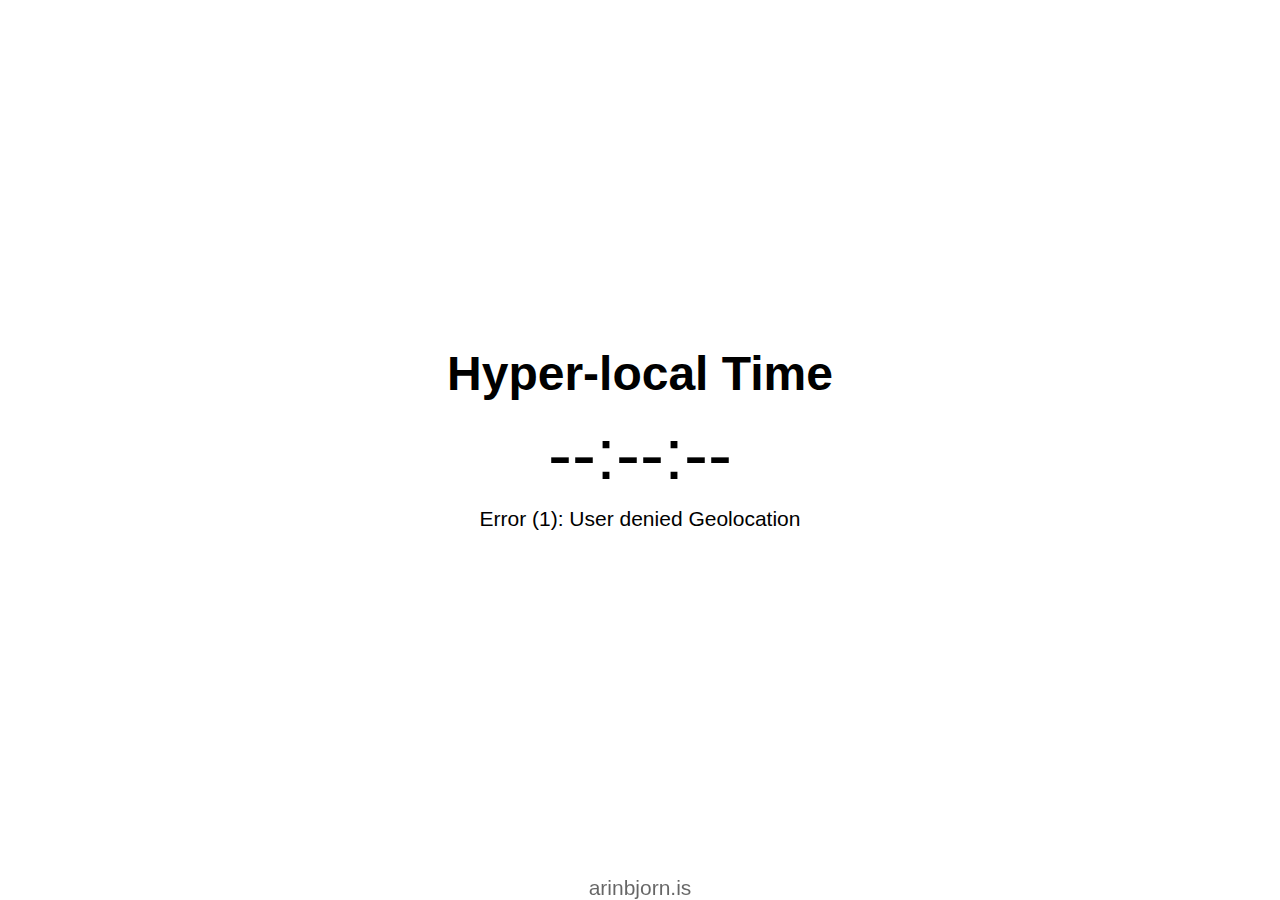
<file: time.html>
<!DOCTYPE html>
<html lang="en">

<head>
    <meta charset="utf-8">
    <meta name="viewport" content="width=device-width,initial-scale=1,viewport-fit=cover">
    <title>Hyper-local Time</title>
    <style>
        /* ensure gradient covers full viewport and body honours safe areas */
        html,
        body {
            height: 100%;
            min-height: 100vh;
            margin: 0;
            overflow: hidden;
        }

        html {
            font-family: 'Avenir', 'Source Sans Pro', sans-serif;
            scroll-behaviour: smooth;
        }

        /* fluid type scale */
        :root {
            font-size: clamp(16px, 2.5vw, 24px);
        }

        h1 {
            font-size: 2rem;
            font-weight: bold;
            margin: 0;
        }

        #time {
            font-size: 3rem;
            margin: 0.5rem 0;
        }

        #location {
            font-size: 0.875rem;
            margin-bottom: 1rem;
        }

        body {
            display: flex;
            flex-direction: column;
            align-items: center;
            justify-content: center;
            padding: env(safe-area-inset-top) env(safe-area-inset-right) env(safe-area-inset-bottom) env(safe-area-inset-left);
            transition: background 1s linear;
        }

        footer {
            position: fixed;
            bottom: env(safe-area-inset-bottom, 0);
            left: 0;
            right: 0;
            text-align: center;
            font-size: 0.875rem;
            opacity: 0.6;
            pointer-events: auto;
        }

        footer a {
            color: inherit;
            text-decoration: none;
        }
    </style>
</head>

<body>
    <h1>Hyper-local Time</h1>
    <div id="time">--:--:--</div>
    <div id="location">Awaiting location…</div>

    <footer>
        <a href="https://arinbjorn.is" rel="noopener">arinbjorn.is</a>
    </footer>

    <script>
        // — Helpers for solar geometry —
        const dayOfYear = d => Math.floor((d - new Date(d.getFullYear(), 0, 0)) / 864e5);
        const solarDeclination = n =>
            23.44 * Math.sin(2 * Math.PI * (n - 81) / 365) * Math.PI / 180;
        const solarElevation = (φ, δ, H) =>
            Math.asin(
                Math.sin(φ) * Math.sin(δ) +
                Math.cos(φ) * Math.cos(δ) * Math.cos(H)
            );

        let latitude, longitude, intervalId;

        function startClock() {
            const nowUTC = new Date();
            const solarOffsetMs = longitude * 4 * 60 * 1000;
            const solarTime = new Date(nowUTC.getTime() + solarOffsetMs);

            // Format HH:MM:SS
            const hh = solarTime.getUTCHours().toString().padStart(2, '0');
            const mm = solarTime.getUTCMinutes().toString().padStart(2, '0');
            const ss = solarTime.getUTCSeconds().toString().padStart(2, '0');
            document.getElementById('time').textContent = `${hh}:${mm}:${ss}`;

            // Solar elevation → background luminance
            const N = dayOfYear(solarTime);
            const δ = solarDeclination(N);
            const φ = latitude * Math.PI / 180;
            const H = ((solarTime.getUTCHours() + solarTime.getUTCMinutes() / 60) - 12)
                * 15 * Math.PI / 180;
            const elev = solarElevation(φ, δ, H);
            const L = Math.max(0, Math.sin(elev));  // 0 (night) → 1 (sun overhead)

            // Background gradient on <html>
            const topL = 10 + 40 * L;
            const botL = 30 + 40 * L;
            document.documentElement.style.background =
                `linear-gradient(to bottom,
           hsl(200,60%,${topL}%),
           hsl(200,60%,${botL}%)
         )`;

            // Pick text colour for contrast and apply to all text elements
            const avgL = (topL + botL) / 2;
            const txt = avgL > 50 ? '#252525' : '#ffffff';
            document.querySelectorAll('h1, #time, #location, footer a')
                .forEach(el => el.style.color = txt);
        }

        // — Position update & error handlers —
        function updatePos(pos) {
            latitude = pos.coords.latitude;
            longitude = pos.coords.longitude;
            document.getElementById('location').textContent =
                `${latitude.toFixed(5)}°, ${longitude.toFixed(5)}°`;
            if (!intervalId) {
                startClock();
                intervalId = setInterval(startClock, 1000);
            }
        }

        function handleErr(err) {
            console.error('❌ GPS error object:', err);
            document.getElementById('location').textContent =
                `Error (${err.code}): ${err.message || 'unknown'}`;
        }

        // — GPS polling every 30 seconds —
        const HIGH_OPTS = {
                enableHighAccuracy: true,
                maximumAge: 0,
                timeout: 15_000
            };

            const LOW_OPTS = {
                enableHighAccuracy: false,    // allow IP-based lookup
                maximumAge: 300_000,    // you can cache up to 5 min
                timeout: 10_000
            };

            function requestFix() {
                // ① Try high‐accuracy first
                navigator.geolocation.getCurrentPosition(updatePos, err => {
                    if (err.code === err.POSITION_UNAVAILABLE) {
                        // ② fallback to low‐accuracy if high‐accuracy fails
                        console.warn('High-accuracy fix failed, falling back to low accuracy');
                        navigator.geolocation.getCurrentPosition(updatePos, handleErr, LOW_OPTS);
                    } else {
                        handleErr(err);
                    }
                }, HIGH_OPTS);
            }

            // Kick off and repeat every 30 s
            requestFix();
            setInterval(requestFix, 30_000);
    </script>
</body>

</html>
</file>
